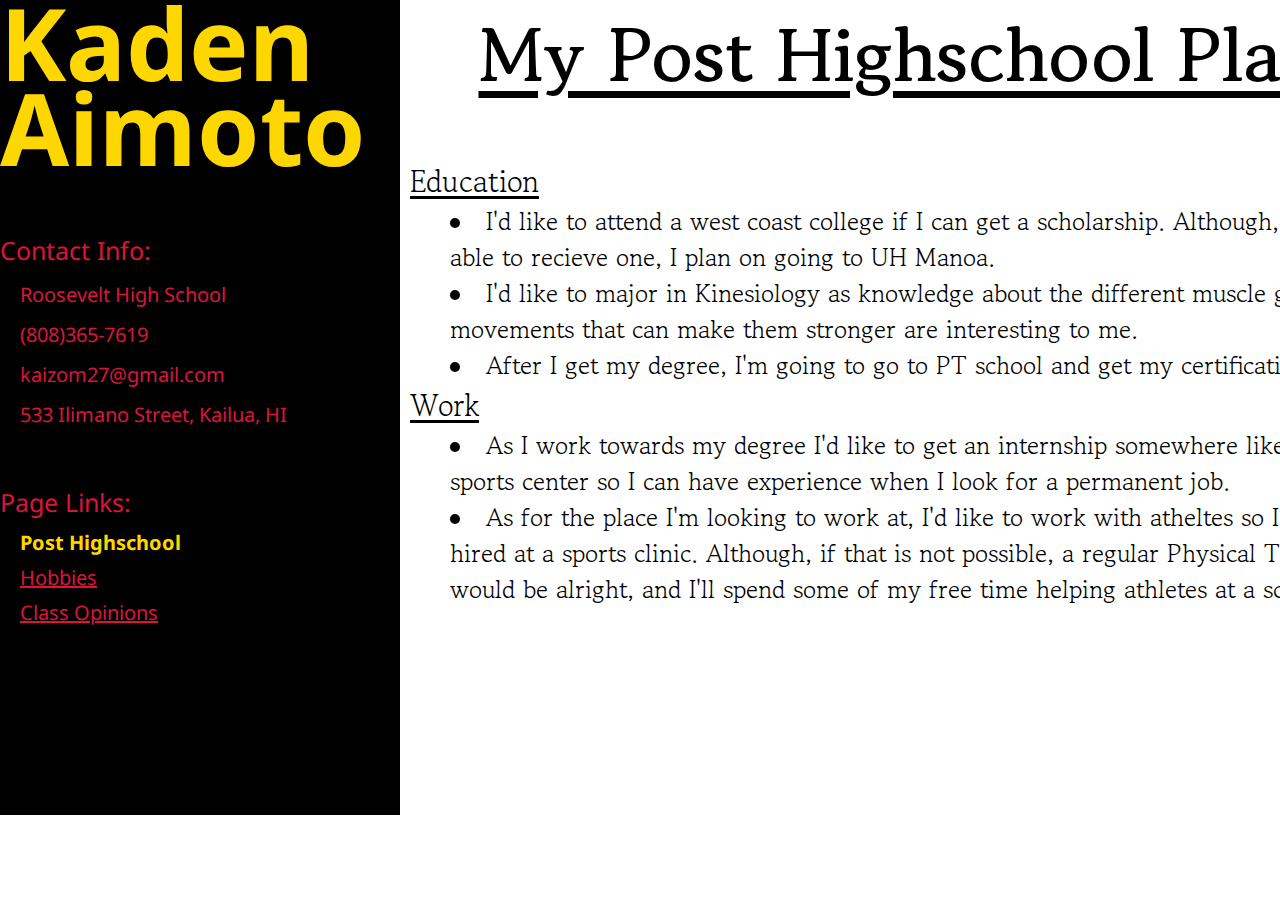
<file: index.html>
<html lang="en">

<head>
    <link rel="stylesheet" type="text/css" href="style.css">
    <Title>index.html</Title>
    <!-- Noto Sans -->
    <link rel="preconnect" href="https://fonts.googleapis.com">
    <link rel="preconnect" href="https://fonts.gstatic.com" crossorigin>
    <link href="https://fonts.googleapis.com/css2?family=Noto+Sans:ital,wght@0,100..900;1,100..900&display=swap"
        rel="stylesheet">
    <!-- Gowung Batang -->
    <link rel="preconnect" href="https://fonts.googleapis.com">
    <link rel="preconnect" href="https://fonts.gstatic.com" crossorigin>
    <link href="https://fonts.googleapis.com/css2?family=Gowun+Batang:wght@400;700&display=swap" rel="stylesheet">
</head>

<body>
    <div class="Header">
        <div class="name">Kaden Aimoto</div>
        <div class="Info">
            <p> Contact Info:</p>
            <div class="fa">
                <p>Roosevelt High School</p>
                <p>(808)365-7619</p>
                <p>kaizom27@gmail.com</p>
                <p>533 Ilimano Street, Kailua, HI</p>
            </div>
        </div>
        <div class="Links">
            <p>Page Links:</p>
            <div class="li">
                <p><a id="current" href="index.html">Post Highschool</a></p>
                <p><a href="Hobbies.html">Hobbies</a></p>
                <p><a href="Classopi.html">Class Opinions</a></p>
            </div>
        </div>
    </div>
    <div class="writing">
        <div id="title">My Post Highschool Plans</div>
        <div class="content">
            <dl>
                <dt class="dthead">Education</dt>
                <dd>
                    <li>I'd like to attend a west coast college if I can get a scholarship. Although, if I am not able
                        to recieve one, I plan on going to UH Manoa.</li>
                    <li>I'd like to major in Kinesiology as knowledge about the different muscle groups and the
                        movements that can make them stronger are interesting to me. </li>
                    <li>After I get my degree, I'm going to go to PT school and get my certification.</li>
                </dd>
                <dt class="dthead">Work</dt>
                <dd>
                    <li>As I work towards my degree I'd like to get an internship somewhere like a school or sports
                        center so I can have experience when I look for a permanent job.</li>
                    <li>As for the place I'm looking to work at, I'd like to work with atheltes so I'd want to get hired
                        at a sports clinic. Although, if that is not possible, a regular Physical Therapy Clinic would
                        be alright, and I'll spend some of my free time helping athletes at a school. </li>
                </dd>
            </dl>
        </div>
    </div>
</body>

</html>
</file>
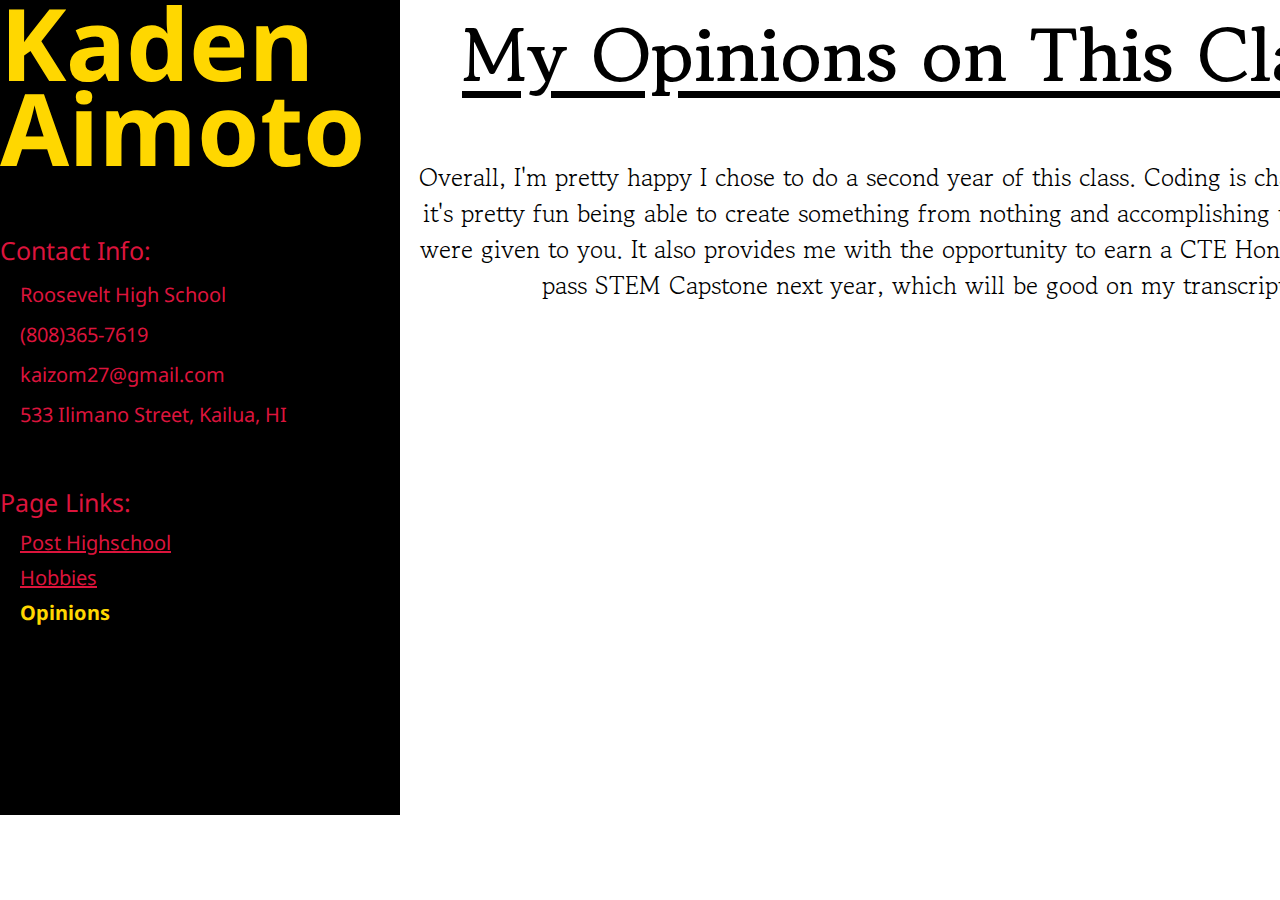
<file: Classopi.html>
<html lang="en">

</html>

<head>
    <link rel="stylesheet" type="text/css" href="style.css">
    <Title>Kaden Aimoto Resume</Title>
    <!-- Noto Sans -->
    <link rel="preconnect" href="https://fonts.googleapis.com">
    <link rel="preconnect" href="https://fonts.gstatic.com" crossorigin>
    <link href="https://fonts.googleapis.com/css2?family=Noto+Sans:ital,wght@0,100..900;1,100..900&display=swap"
        rel="stylesheet">
    <!-- Gowung Batang -->
    <link rel="preconnect" href="https://fonts.googleapis.com">
    <link rel="preconnect" href="https://fonts.gstatic.com" crossorigin>
    <link href="https://fonts.googleapis.com/css2?family=Gowun+Batang:wght@400;700&display=swap" rel="stylesheet">
</head>

<body>
    <div class="Header">
        <div class="name">Kaden Aimoto</div>
        <div class="Info">
            <p> Contact Info:</p>
            <div class="fa">
                <p>Roosevelt High School</p>
                <p>(808)365-7619</p>
                <p>kaizom27@gmail.com</p>
                <p>533 Ilimano Street, Kailua, HI</p>
            </div>
        </div>
        <div class="Links">
            <p>Page Links:</p>
            <div class="li">
                <p><a href="index.html">Post Highschool</a></p>
                <p><a href="Hobbies.html">Hobbies</a></p>
                <p><a id="current" href="Classopi.html">Opinions</a></p>
            </div>
        </div>
    </div>
    <div class="writing">
        <div id="title">My Opinions on This Class</div>
        <div class="content"> 
            <p class="opin"> Overall, I'm pretty happy I chose to do a second year of this class. Coding is challenging, but it's pretty fun being able to create something from nothing and accomplishing the tasks that were given to you. It also provides me with the opportunity to earn a CTE Honors award if I pass STEM Capstone next year, which will be good on my transcripts.</p>
        </div>
    </div>
</body>

</html>
</file>
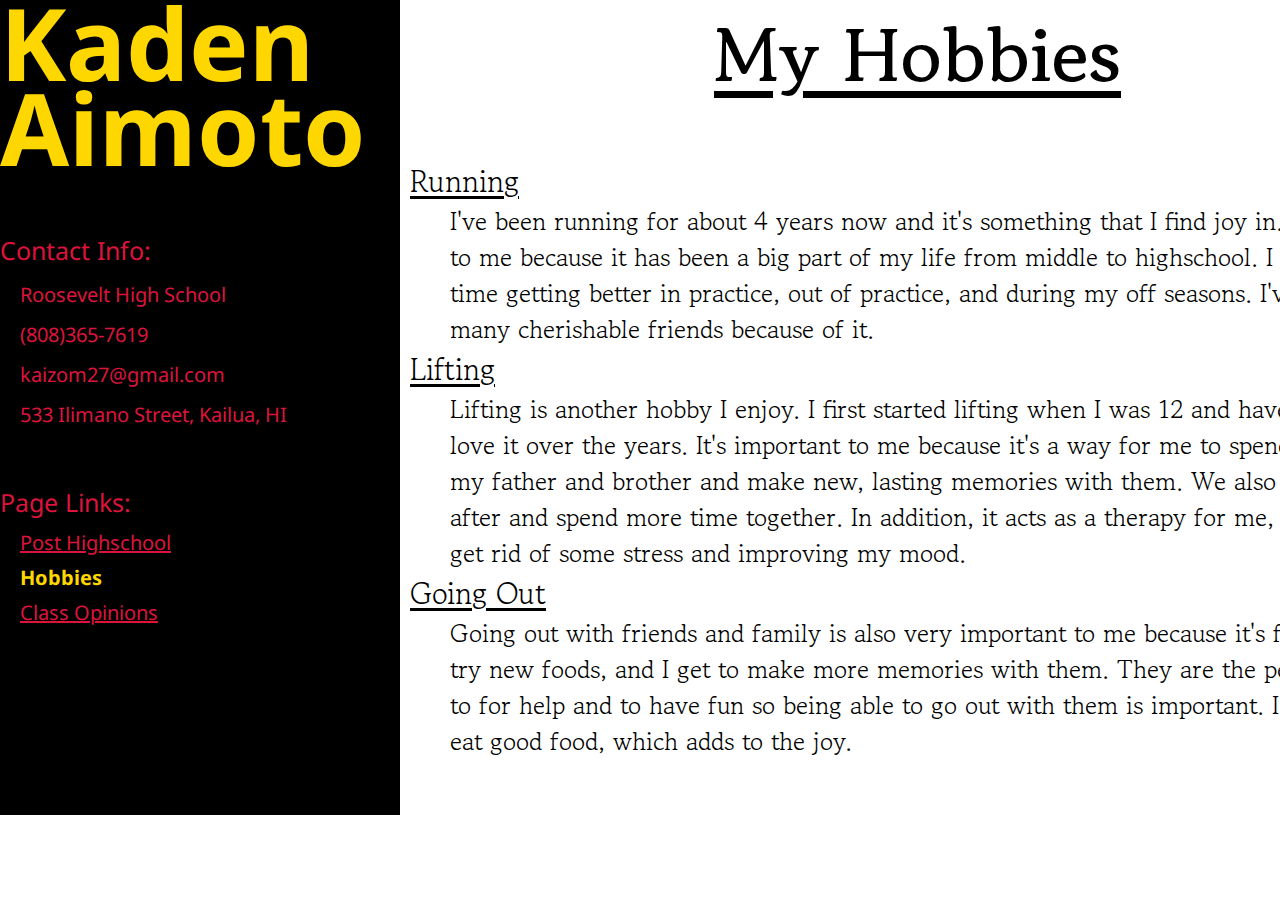
<file: Hobbies.html>
<html lang="en">

</html>

<head>
    <link rel="stylesheet" type="text/css" href="style.css">
    <Title>Kaden Aimoto Resume</Title>
    <!-- Noto Sans -->
    <link rel="preconnect" href="https://fonts.googleapis.com">
    <link rel="preconnect" href="https://fonts.gstatic.com" crossorigin>
    <link href="https://fonts.googleapis.com/css2?family=Noto+Sans:ital,wght@0,100..900;1,100..900&display=swap"
        rel="stylesheet">
    <!-- Gowung Batang -->
    <link rel="preconnect" href="https://fonts.googleapis.com">
    <link rel="preconnect" href="https://fonts.gstatic.com" crossorigin>
    <link href="https://fonts.googleapis.com/css2?family=Gowun+Batang:wght@400;700&display=swap" rel="stylesheet">
</head>

<body>
    <div class="Header">
        <div class="name">Kaden Aimoto</div>
        <div class="Info">
            <p> Contact Info:</p>
            <div class="fa">
                <p>Roosevelt High School</p>
                <p>(808)365-7619</p>
                <p>kaizom27@gmail.com</p>
                <p>533 Ilimano Street, Kailua, HI</p>
            </div>
        </div>
        <div class="Links">
            <p>Page Links:</p>
            <div class="li">
                <p><a href="index.html">Post Highschool</a></p>
                <p><a id="current" href="Hobbies.html">Hobbies</a></p>
                <p><a href="Classopi.html">Class Opinions</a></p>
            </div>
        </div>
    </div>
    <div class="writing">
        <div id="title">My Hobbies</div>
        <div class="content">
            <dl>
                <dt class="dthead">Running</dt>
                <dd>
                    I've been running for about 4 years now and it's something that I find joy in. It's important to me
                    because it has been a big part of my life from middle to highschool. I spend a lot of time
                    getting better in practice, out of practice, and during my off seasons. I've also made many
                    cherishable friends because of it.
                </dd>
                <dt class="dthead">Lifting</dt>
                <dd>
                    Lifting is another hobby I enjoy. I first started lifting when I was 12 and have grown to love it
                    over the years. It's important to me because it's a way for me to spend time with my father and
                    brother and make new, lasting memories with them. We also go out to eat after and spend more time
                    together. In addition, it acts as a therapy for me, helping me get rid of some stress and improving
                    my mood.
                </dd>
                <dt class="dthead">Going Out</dt>
                <dd>
                    Going out with friends and family is also very important to me because it's fun, I get to try new
                    foods, and I get to make more memories with them.
                    They are the people I can go to for help and to have fun so being able to go out with them is
                    important. I also like to eat good food, which adds to the joy.
                </dd>
            </dl>
        </div>
    </div>
</body>

</html>
</file>
<file: style.css>
body {
    margin: 0;
    padding: 0;
    font-family: "Noto Sans", sans-serif;
    overflow-x: hidden;
    overflow-y: hidden;

}
.Header {
    width: 400px;
    height: 815px;
    background-color: black;
    font-size: 100px;
    line-height: 85px;
}

.name {
    margin-bottom: 0;
    font-weight: bold;
    color: gold;
}

/* fax */
.Info {
    font-size: 25px;
    line-height: 20px;
    margin-top: 70px;
    color:crimson
}

.fa {
    margin-left: 20px;
    font-size: 20px;
}

/* Links */
.Links {
    margin-top: 70px;
    line-height: 15px;
    font-size: 25px;
    color: crimson;
}

.li {
    font-size: 20px;
    margin-left: 20px;
}

#current {
    font-weight: bold;
    color: gold;
    text-decoration: none;
}

a {
    color: crimson;
}

a:hover {
    color: goldenrod;
}

/* Content */
.writing{
    width: 1035px;
    height: 815px;
    position: absolute;
    top: 0;
    left: 400px;
    text-align: center;
    font-family: "Gowun Batang", serif;
    font-size: 25px;
}

#title{
    font-size: 75px;
    font-weight: bold;
    text-decoration: underline;
}
.content{
    margin-top: 50px;
    text-align: left;
    padding-left: 10px;
}
.dthead{
    font-size: 30px;
    text-decoration: underline;
}
li{
    font-size: 25px;
}
dd{
    font-size: 25px;
}
.opin{
    text-align: center;
}
</file>
